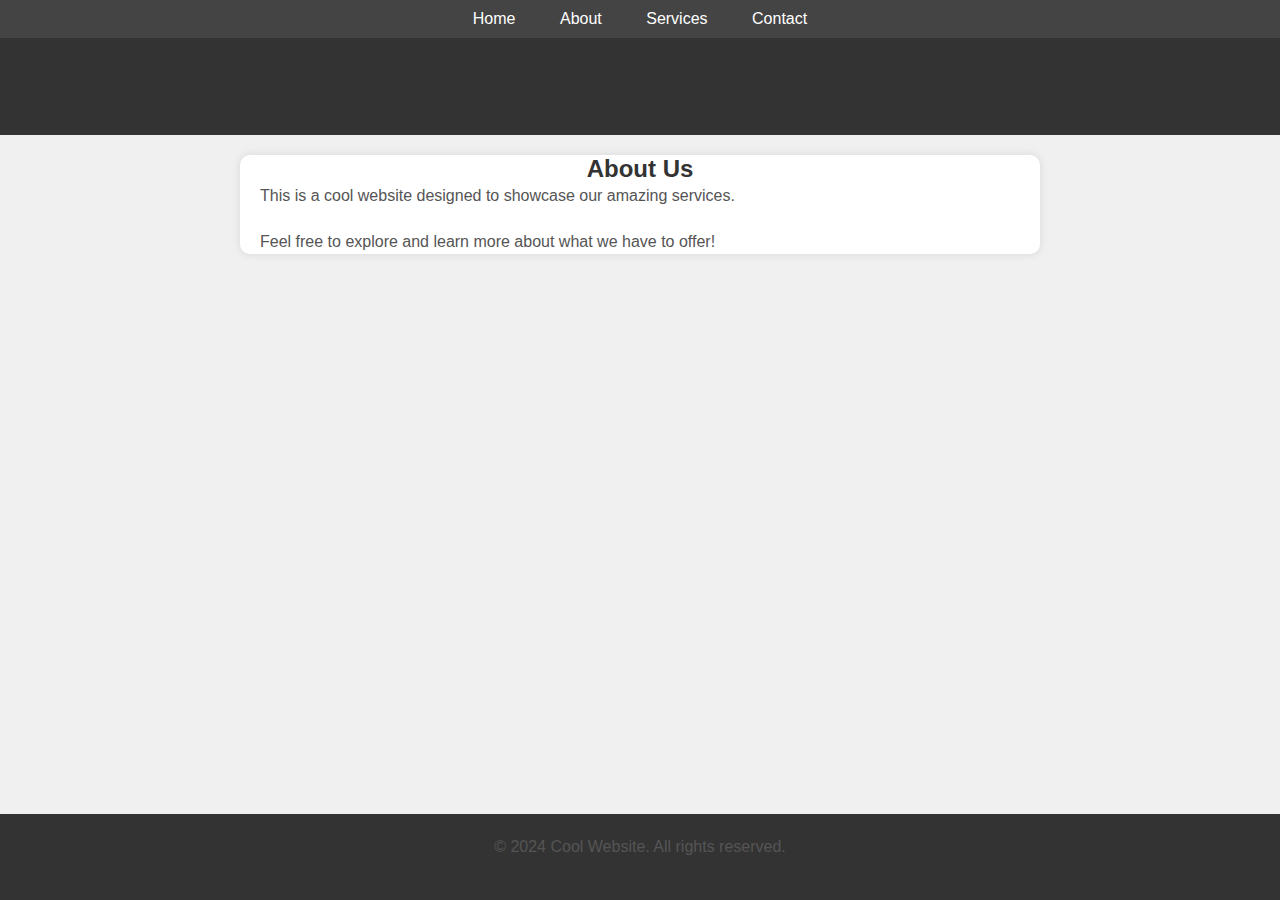
<file: index.html>
<!DOCTYPE html>
<html lang="en">
<head>
  <meta charset="UTF-8">
  <meta name="viewport" content="width=device-width, initial-scale=1.0">
  <title>Cool Website</title>
  <link rel="stylesheet" href="styles.css">
</head>
   <script src="nav.js"></script>
<body>

  <header>
    <h1>Welcome to Cool Website</h1>
  </header>


  <div class="container">
    <h2>About Us</h2>
    <p>This is a cool website designed to showcase our amazing services.</p>
    <p>Feel free to explore and learn more about what we have to offer!</p>
  </div>

  <footer>
    <p>&copy; 2024 Cool Website. All rights reserved.</p>
  </footer>

</body>
</html>
</file>
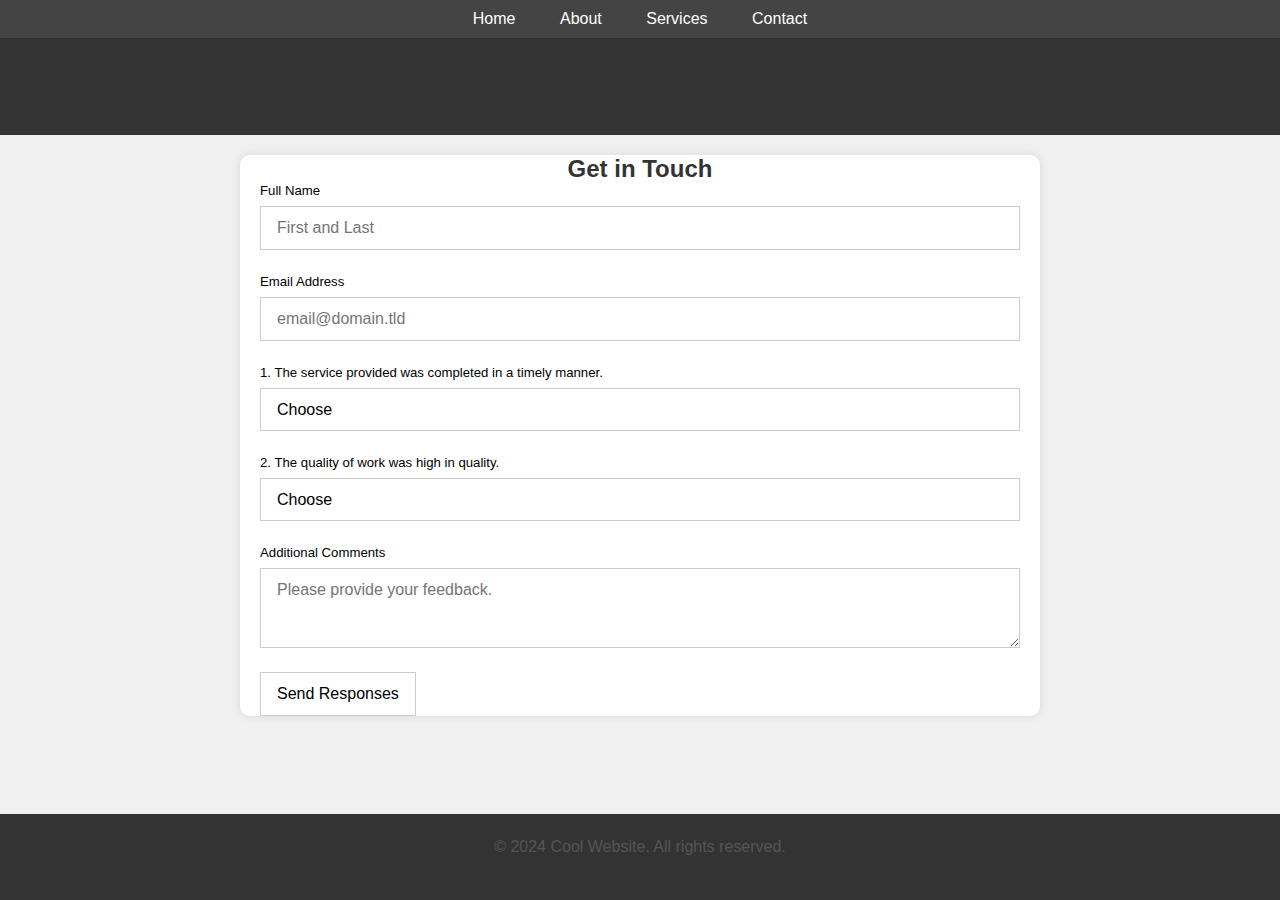
<file: contact.html>
<!DOCTYPE html>
<html lang="en">
<head>
  <meta charset="UTF-8">
  <meta name="viewport" content="width=device-width, initial-scale=1.0">
  <title>Contact Us</title>
  <link rel="stylesheet" href="styles.css">
  <link rel="stylesheet" href="form-reset.css">
  <script src="nav.js"></script>
</head>
<body>

  <header>
    <h1>Contact Us</h1>
  </header>



  <div class="container">
    <h2>Get in Touch</h2>
<form id="fs-frm" name="survey-form" accept-charset="utf-8" action="https://formspree.io/f/xyyrwdgd" method="post">
  <fieldset id="fs-frm-inputs">
    <label for="full-name">Full Name</label>
    <input type="text" name="name" id="full-name" placeholder="First and Last" required="">
    <label for="email-address">Email Address</label>
    <input type="email" name="_replyto" id="email-address" placeholder="email@domain.tld" required="">
    <fieldset id="fs-frm-selects">
      <label for="timely">1. The service provided was completed in a timely manner.</label>
      <select name="timely" id="timely" required="">
        <option value="" selected="" disabled="">Choose</option>
        <option value="Strongly Agree">Strongly Agree</option>
        <option value="Agree">Agree</option>
        <option value="Neutral">Neutral</option>
        <option value="Disagree">Disagree</option>
        <option value="Strongly Disagree">Strongly Disagree</option>
      </select>
      <label for="timely">2. The quality of work was high in quality.</label>
      <select name="quality" id="quality" required="">
        <option value="" selected="" disabled="">Choose</option>
        <option value="1">Strongly Agree</option>
        <option value="3">Agree</option>
        <option value="5">Neutral</option>
        <option value="7">Disagree</option>
        <option value="9">Strongly Disagree</option>
      </select>
    </fieldset>
    <label for="message">Additional Comments</label>
    <textarea rows="3" name="message" id="message" placeholder="Please provide your feedback." required=""></textarea>
    <input type="hidden" name="_subject" id="email-subject" value="Survey Responses">
  </fieldset>
  <input type="submit" value="Send Responses">
</form>
  </div>

  <footer>
    <p>&copy; 2024 Cool Website. All rights reserved.</p>
  </footer>

</body>
</html>
<script>window.onbeforeunload = () => {
  for(const form of document.getElementsByTagName('form')) {
    form.reset();
  }
}
</script>
</file>
<file: styles.css>
/* Resetting default margin and padding */
* {
  margin: 0;
  padding: 0;
  box-sizing: border-box;
}

/* Global styles */
body {
  font-family: Arial, sans-serif;
  background-color: #f0f0f0;
}

/* Header styles */
header {
  background-color: #333;
  color: #fff;
  padding: 20px;
  text-align: center;
}

/* Navigation styles */
nav {
  background-color: #444;
  padding: 10px 0;
  text-align: center;
}

nav a {
  color: #fff;
  text-decoration: none;
  padding: 10px 20px;
  transition: background-color 0.3s ease;
}

nav a:hover {
  background-color: #555;
}

/* Main content styles */
.container {
  max-width: 800px;
  margin: 20px auto;
  padding: 0 20px;
  background-color: #fff;
  border-radius: 10px;
  box-shadow: 0 0 10px rgba(0, 0, 0, 0.1);
}

h1, h2 {
  color: #333;
  text-align: center;
  margin-top: 20px;
}

p {
  color: #555;
  line-height: 1.6;
  margin-bottom: 20px;
}

/* Footer styles */
footer {
  background-color: #333;
  color: #fff;
  padding: 20px;
  text-align: center;
  position: fixed;
  bottom: 0;
  width: 100%;
}
</file>
